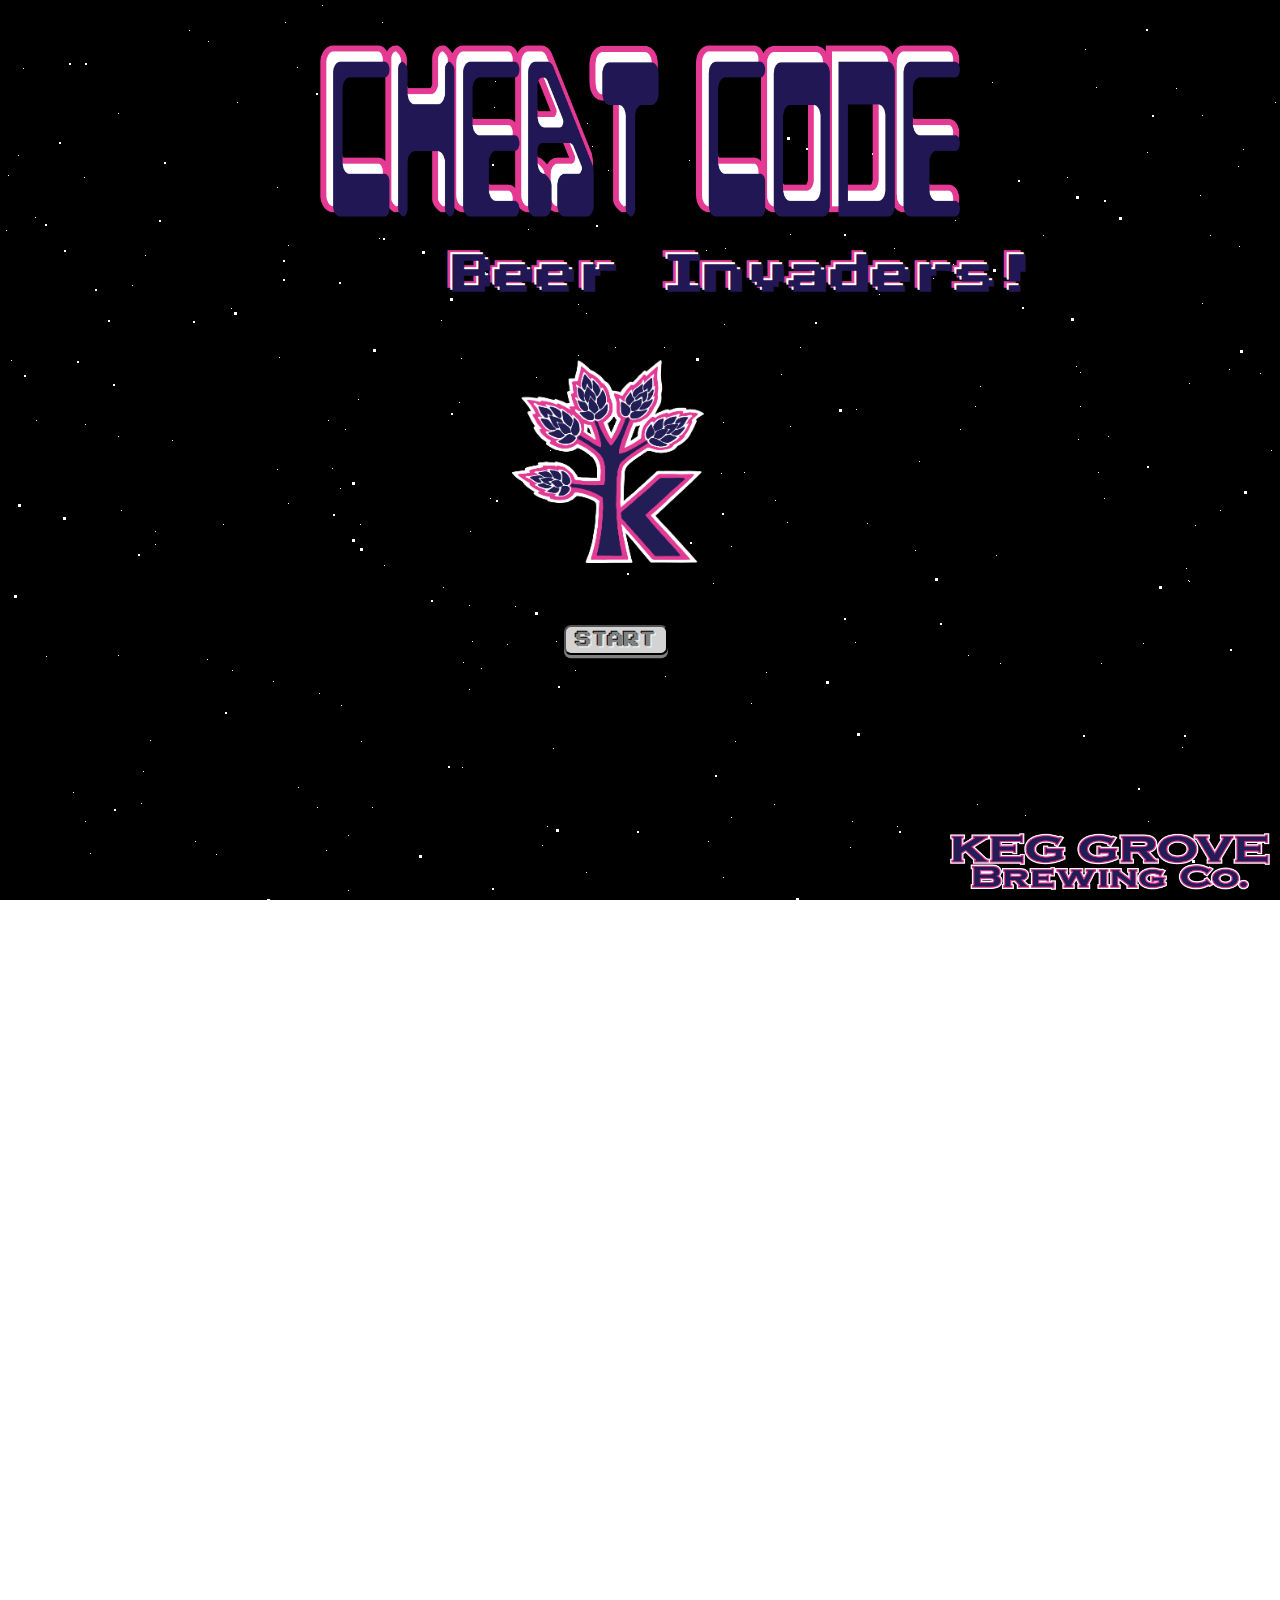
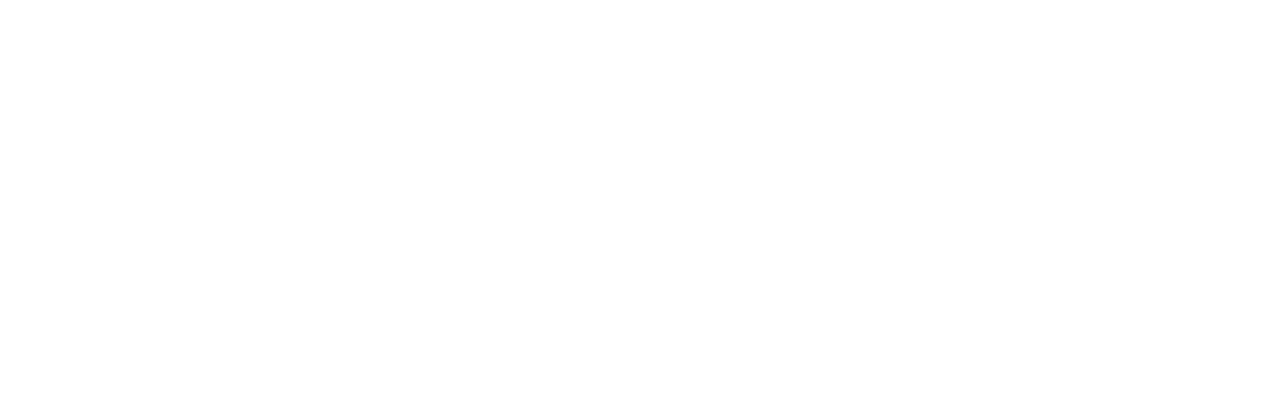
<file: public/index.html>
<!doctype html>
<html lang="en">

<head>
  <meta charset="utf-8">
  <meta name="viewport" content="width=device-width, initial-scale=1, shrink-to-fit=no">
  <link href='https://fonts.googleapis.com/css?family=Lato:300,400,700' rel='stylesheet' type='text/css'>
  <link rel="stylesheet" href="https://fonts.googleapis.com/css?family=Roboto:300,400,500,700|Material+Icons">
  <link rel="stylesheet" href="styles/bootstrap-material-design.min.css">
  <link rel="stylesheet" href="styles/main.css">
  <link rel='stylesheet' href='https://fonts.googleapis.com/css?family=Press Start 2P'>
  <title>Beer Invaders!</title>

</head>



  <div id="title-window" class="screen" style="display: block">
      <img id="cheat-code-logo" src="imgs/cheat code.png" alt="Cheat Code Logo">
      <img id="keg-grove-logo" src="imgs/keg grove.png" alt="Keg Grove Logo">
      <p id="game-title">Beer Invaders!</p>
      <p id="game-title-background-1">Beer Invaders!</p>
      <p id="game-title-background-2">Beer Invaders!</p>

      <img id="k-logo" src="imgs/K logo.png" alt="K Logo">

      <p id="stars"></p>
      <p id="stars2"></p>
      <p id="stars3"></p>
      <p id="title"></p>
      
      <button id="start-button" onclick='startGame()'>START</button>
  </div>

  <div id="game-window" class="screen">
    <p id='score'><span>Score:</span><span id="scoreEl">0</span></p>
    <p id='lives'><span>Lives:</span><span id="livesEl">3</span></p>
    <p id='level'><span>Level:</span><span id="levelEl">1</span></p>
    <p id='wave'><span>Wave:</span><span id="waveEl">1</span></p>
    
    <canvas id='canvas' ></canvas>
    
      <div style="width: 64px">
        <img id="joystick-base" src="imgs/joystick-base.png"/>
        <div id="stick">
          <img src="imgs/joystick-red.png">
        </div>

        <div id="stickButton" style="display: hidden">
          <img src="imgs/joystick-red.png">
        </div>

        <img id="keg-grove-logo" src="imgs/keg grove.png" alt="Keg Grove Logo">
      </div>
      
  </div>

  <div id="game-over-window" class="screen">
    <p id="game-over-text">Game Over!</p>
    <p id='final-score'><span>Final Score:</span><span id="finalscoreEl"></span></p>
      <button id="restart-button" onclick="window.location.reload();">Play Again?</button>
  </div>

  <div id="game-won-window" class="screen">
    <p id="game-won-text">You Won!</p>
    <p id="random-identifier"><span>Your Code:</span><span id="random-number"></span></p>
    <p id="winning-text"> Take a screenshot of this screen and take it to <span id="keg-grove">Keg Grove Brewery</span> for a prize!</p>
    <p id='final-score'><span>Final Score:</span><span id="winningScoreEl"></span></p>
      <button id="restart-button" onclick="window.location.reload();">Play Again?</button>
  </div>

 


  <script src="scripts/jquery.min.js"></script>
  <script src="scripts/popper.js"></script>
  <script src="scripts/bootstrap-material-design.js"></script>
  <script>$("body").bootstrapMaterialDesign();</script>

  <script src="scripts/main.js"></script>


</html>
</file>
<file: public/styles/main.css>
body {
    margin: 0;
    display: flex;
    justify-content: center;
    align-items: center;
    background-color: darkgrey;
    overflow: hidden;
}

#score {
    position: absolute;
    top: 10px;
    left: 10px;
    color: white;
    font: bold 0.55em 'Press Start 2P';
    margin: 0;
}

#final-score {
    position: absolute;
    top: 40%;
    left: calc(50% - 150px);
    color: white;
    font: bold 1.25em 'Press Start 2P';
    /* center text */

    white-space: wrap;
}

#random-identifier {
    position: absolute;
    top: 48%;
    left: 20%;
    left: 20%;
    color: white;
    font: bold 0.75em 'Press Start 2P';
    margin: 0;
}

#winning-text {
    position: absolute;
    top: 55%;
    left: 5%;
    color: white;
    font: 0.75em 'Press Start 2P';
    margin: 0;
    text-align: center;
}

#keg-grove {
    font : bold 1.2em 'Press Start 2P';
    color: #E43A9E;
}

#game-over-text{
    position: absolute;
    top: 40%;
    left: calc(50% - 150px);
    color: white;
    font: bold 2em 'Press Start 2P';
}

#game-won-text{
    position: absolute;
    top: 30%;
    left: calc(50% - 150px);
    color: white;
    font: bold 2em 'Press Start 2P';
}

#lives {
    position: absolute;
    top: 10px;
    right: 10px;
    color: white;
    font: bold 0.55em 'Press Start 2P';
    margin: 0;
}

#level {
    position: absolute;
    top: 10px;
    right: calc(50%);
    color: white;
    font: bold 0.5em 'Press Start 2P';
    margin: 0;
}

#wave {
    position: absolute;
    top: 10px;
    right: calc(33.5%);
    color: white;
    font: bold 0.5em 'Press Start 2P';
    margin: 0;
}

#game-window {
    position: relative;
}

#title-window {
    position: absolute;
    top: 0;
    left: 0;
    width: 100%;
    height: 100%;
    /* background-color: #252525; */
    background-color: #000000;
    /* opacity: 0.5; */
    display: flex;
    justify-content: center;
    align-items: center;
}

#game-title {
    z-index:2;
    font: bold 1.9em 'Press Start 2P';
    /* padding: 100px; */
    position: absolute;
    top: 25.2%;
    left: 32.4%;
    color: #211754;

}

#game-title-background-1 {
    z-index:1;
    font: bold 1.9em 'Press Start 2P';
    /* padding: 100px; */
    position: absolute;
    top: 25%;
    left: 32.2%;
    color: white;

}

#game-title-background-2 {
    z-index:0;
    font: bold 1.9em 'Press Start 2P';
    /* padding: 100px; */
    position: absolute;
    top: 24.8%;
    left: 32%;
    color: #E43A94;

}



#cheat-code-logo {
    z-index: 2;
    max-width: 50%;
    position: absolute;
    top: 5%;
    left: 25%;
}


#keg-grove-logo {
    max-width: 35%;
    height: auto;
    width: auto\9;
    /* ie8 */
    position: absolute;
    right: 10px;
    bottom: 10px;
}

#k-logo {
    max-width: 20%;
    /* ie8 */
    position: absolute;
    right: 42%;
    bottom: 40%;
}


#start-button {
   
    font: bold 1em 'Press Start 2P';
    padding: 5px 10px 5px 10px ;
    background-color: lightgray;
    text-shadow: -1px -1px black, 1px 1px white;
    color: gray;
	border-radius: 7px;
    box-shadow: 0 .2em gray; 
    cursor: pointer;
    position: absolute;
    top: 65%;
    left: calc(50% - 50px); 
}

#start-button:active {
    background-color: gray;
    box-shadow: 0 5px #666;
    transform: translateY(4px);
}

#restart-button {
   
    font: bold 1em 'Press Start 2P';
    padding: 5px 10px 5px 10px ;
    background-color: lightgray;
    text-shadow: -1px -1px black, 1px 1px white;
    color: gray;
	border-radius: 7px;
    box-shadow: 0 .2em gray; 
    cursor: pointer;
    position: absolute;
    top: 70%;
    left: calc(50% - 105px); 
}

#restart-button:active {
    background-color: gray;
    box-shadow: 0 5px #666;
    transform: translateY(4px);
}

#canvas {
    z-index: 1;
}

#joystick-base{
    position: absolute;
    bottom: 9.95%;
    left: calc(50% - 50px);
}


#stick{
    position: absolute; 
    left: calc(50% - 27px); 
    bottom: 9%; 
    transition: all 0.2s ease 0s; 
    transform: translate3d(0px, 0px, 0px);
}

#stickButton{
   display: hidden;
}


/* game over window */
#game-over-window {
    position: absolute;
    top: 0;
    left: 0;
    width: 100%;
    height: 100%;
    background-color: #000;
    /* opacity: 0.5; */
    display: flex;
    justify-content: center;
    align-items: center;
}

#game-won-window {
    position: absolute;
    top: 0;
    left: 0;
    width: 100%;
    height: 100%;
    background-color: #000;
    /* opacity: 0.5; */
    display: flex;
    justify-content: center;
    align-items: center;
}


/* media queries for different sizes of application uses */


@media (max-width: 3000px) {
    #keg-grove-logo {
        max-width: 50%;
    }

    #cheat-code-logo {
        max-width: 50%;
        position: absolute;
        top: 5%;
        left: 25%;
       
    }

    #game-title {
        z-index:2;
        font: bold 2.6em 'Press Start 2P';
        /* padding: 100px; */
        position: absolute;
        top: 28.2%;
        left: 35.4%;
        color: #211754;
    
    }
    
    #game-title-background-1 {
        z-index:1;
        font: bold 2.6em 'Press Start 2P';
        /* padding: 100px; */
        position: absolute;
        top: 28%;
        left: 35.2%;
        color: white;
    
    }
    
    #game-title-background-2 {
        z-index:0;
        font: bold 2.6em 'Press Start 2P';
        /* padding: 100px; */
        position: absolute;
        top: 27.8%;
        left: 35%;
        color: #E43A94;
    
    }

    #start-button {
        top: calc(75% - 50px);
        left: calc(48% - 50px);
        max-width: 50%;
    }

    #stick{
        left: calc(50% - 27px); 
        bottom: 12.6%; 
        transition: all 0.2s ease 0s; 
        transform: translate3d(0px, 0px, 0px);
    }

    #stickButton{
        display: hidden;
     }

     #k-logo {
        max-width: 15%;
        /* ie8 */
        position: absolute;
        right: 45%;
        top: 40%;
        z-index: 2;
    }

    #keg-grove-logo {
        max-width: 25%;
        height: auto;
        width: auto\9;
        /* ie8 */
        position: absolute;
        right: 10px;
        bottom: 10px;
    }
    

}

@media (max-width: 1024px) {
    #keg-grove-logo {
        max-width: 50%;
    }

    #cheat-code-logo {
        max-width: 75%;
        position: absolute;
        top: 28%;
        left: 50%;
        transform: translate(-50%, -50%);
    }

    #game-title {
        z-index:2;
        font: bold 1.5em 'Press Start 2P';
        /* padding: 100px; */
        position: absolute;
        top: calc(42.3%);
        left: calc(50% - 180px);
        color: #211754;

    }
    
    #game-title-background-1 {
        z-index:1;
        font: bold 1.5em 'Press Start 2P';
        /* padding: 100px; */
        position: absolute;
        top: calc(42%);
        left: calc(50% - 182px);

    }

    #game-title-background-2 {
        z-index:0;
        font: bold 1.5em 'Press Start 2P';
        /* padding: 100px; */
        position: absolute;
        top: calc(41.8%);
        left: calc(50% - 184px);
        color: #E43A94;

    }

    #start-button {
        top: calc(55% - 50px);
        left: calc(50% - 50px);

    }

    #stick{
        left: calc(50% - 27px); 
        bottom: 12.6%; 
        transition: all 0.2s ease 0s; 
        transform: translate3d(0px, 0px, 0px);
    }

    #stickButton{
        display: hidden;
     }

}

@media (max-width: 800px) {
    #keg-grove-logo {
        max-width: 50%;
    }

    #cheat-code-logo {
        max-width: 75%;
        position: absolute;
        top: 28%;
        left: 50%;
        transform: translate(-50%, -50%);
    }

    #game-title {
        z-index:2;
        font: bold 1.5em 'Press Start 2P';
        /* padding: 100px; */
        position: absolute;
        top: 38.1%;
        left: calc(50% - 160px);
        color: #211754;

    }
    
    #game-title-background-1 {
        z-index:1;
        font: bold 1.5em 'Press Start 2P';
        /* padding: 100px; */
        position: absolute;
        top: 37.8%;
        left: calc(50% - 162px);

    }

    #game-title-background-2 {
        z-index:0;
        font: bold 1.5em 'Press Start 2P';
        /* padding: 100px; */
        position: absolute;
        top: 37.5%;
        left: calc(50% - 164px);
        color: #E43A94;

    }

    #start-button {
        top: 60%;
        left: 37%;

    }

    #stick{
        left: calc(50% - 27px); 
        bottom: 12.6%; 
        transition: all 0.2s ease 0s; 
        transform: translate3d(0px, 0px, 0px);
    }

    #stickButton{
        display: hidden;
     }

}


@media (max-width: 460px) {
    #keg-grove-logo {
        max-width: 50%;
    }

    #cheat-code-logo {
        max-width: 75%;
        position: absolute;
        top: 28%;
        left: 50%;
        transform: translate(-50%, -50%);
    }

    #k-logo {
        max-width: 30%;
        height: auto;
        width: auto\9;
        /* ie8 */
        position: absolute;
        right: 38%;
        bottom: 43%;
    }

    #game-title {
        z-index:2;
        font: bold 1.4em 'Press Start 2P';
        /* padding: 100px; */
        position: absolute;
        top: 34.3%;
        left: calc(50% - 149px);
        color: #211754;

    }
    
    #game-title-background-1 {
        z-index:1;
        font: bold 1.4em 'Press Start 2P';
        /* padding: 100px; */
        position: absolute;
        top: 34.1%;
        left: calc(50% - 151px);

    }

    #game-title-background-2 {
        z-index:0;
        font: bold 1.4em 'Press Start 2P';
        /* padding: 100px; */
        position: absolute;
        top: 33.8%;
        left: calc(50% - 153px);
        color: #E43A94;

    }

    #start-button {
        top: 60%;
        left: 37%;

    }

    #stick{
        left: calc(50% - 27px); 
        bottom: 12.6%; 
        transition: all 0.2s ease 0s; 
        transform: translate3d(0px, 0px, 0px);
    }

    #game-over-text {
        font: bold 1.8em 'Press Start 2P';
        /* padding: 100px; */
        position: absolute;
        top: 45%;
        /* transform: translate(-50%, -50%); */

    }

    #game-won-text {
        font: bold 2.2em 'Press Start 2P';
        /* padding: 100px; */
        position: absolute;
        top: 30%;
        /* transform: translate(-50%, -50%); */

    }

    #stickButton{
        display: hidden;
     }

}

@media (max-width: 360px) {
    #game-title {
        z-index:2;
        font: bold 1em 'Press Start 2P';
        /* padding: 100px; */
        position: absolute;
        top: 17.1%;
        left: 6.5%;
        color: #211754;

    }

    #game-title-background-1 {
        z-index:1;
        font: bold 1.1em 'Press Start 2P';
        /* padding: 100px; */
        position: absolute;
        top: 16.8%;
        left: 6%;

    }

    #game-title-background-2 {
        z-index:0;
        font: bold 1.1em 'Press Start 2P';
        /* padding: 100px; */
        position: absolute;
        top: 16.5%;
        left: 5.5%;
        color: #E43A94;

    }

    #start-button {
        top: 25%;
        left: calc(50% - 50px);
    }   

    #cheat-code-logo {
        max-width: 75%;
        position: absolute;
        top: 10%;
        left: 50%;
        transform: translate(-50%, -50%);
    }

    #stick{
        left: calc(50% - 27px); 
        bottom: 13.35%; 
        transition: all 0.2s ease 0s; 
        transform: translate3d(0px, 0px, 0px);
    }

    #game-over-text {
        font: bold 1.5em 'Press Start 2P';
        /* padding: 100px; */
        position: absolute;
        top: 40%;
        /* transform: translate(-50%, -50%); */

    }

    #game-won-text {
        font: bold 1.5em 'Press Start 2P';
        /* padding: 100px; */
        position: absolute;
        top: 30%;
        left: 50%;
        /* transform: translate(-50%, -50%); */

    }

    #stickButton{
        display: hidden;
     }
}


/* CSS moving background 
    from https://codepen.io/sarazond/pen/LYGbwj?editors=1100
*/

body {
    height: 100%;
    background: radial-gradient(ellipse at bottom, #1b2735 0%, #090a0f 100%);
    overflow: hidden;
  }
  
  #stars {
    width: 1px;
    height: 1px;
    background: transparent;
    box-shadow: 694px 1571px #FFF , 1422px 15px #FFF , 1539px 1997px #FFF , 449px 1474px #FFF , 713px 1524px #FFF , 281px 1386px #FFF , 1212px 1319px #FFF , 735px 741px #FFF , 1630px 1368px #FFF , 961px 1849px #FFF , 828px 1659px #FFF , 192px 1623px #FFF , 1870px 486px #FFF , 992px 82px #FFF , 141px 803px #FFF , 1393px 1599px #FFF , 380px 1312px #FFF , 140px 1654px #FFF , 1744px 371px #FFF , 612px 1244px #FFF , 1239px 246px #FFF , 85px 424px #FFF , 358px 399px #FFF , 1918px 548px #FFF , 1828px 531px #FFF , 1239px 1826px #FFF , 809px 140px #FFF , 279px 357px #FFF , 1040px 1016px #FFF , 1027px 1189px #FFF , 61px 1626px #FFF , 1530px 1668px #FFF , 1043px 1716px #FFF , 843px 1341px #FFF , 1667px 279px #FFF , 390px 1377px #FFF , 1579px 1901px #FFF , 1955px 1615px #FFF , 1664px 1195px #FFF , 1303px 624px #FFF , 151px 1210px #FFF , 711px 1967px #FFF , 1584px 1079px #FFF , 1375px 821px #FFF , 1132px 1730px #FFF , 347px 1512px #FFF , 1816px 1786px #FFF , 1074px 1895px #FFF , 919px 923px #FFF , 298px 787px #FFF , 1249px 1019px #FFF , 1527px 1110px #FFF , 117px 999px #FFF , 1202px 115px #FFF , 908px 1001px #FFF , 1508px 494px #FFF , 723px 877px #FFF , 145px 255px #FFF , 8px 175px #FFF , 1475px 732px #FFF , 1372px 1828px #FFF , 1381px 368px #FFF , 718px 1518px #FFF , 1189px 581px #FFF , 1344px 401px #FFF , 916px 1819px #FFF , 446px 146px #FFF , 1093px 1758px #FFF , 170px 1185px #FFF , 1385px 1444px #FFF , 450px 1395px #FFF , 1857px 589px #FFF , 1654px 70px #FFF , 334px 1383px #FFF , 1800px 1586px #FFF , 461px 358px #FFF , 184px 1782px #FFF , 1164px 1688px #FFF , 660px 944px #FFF , 515px 1636px #FFF , 575px 670px #FFF , 1472px 1986px #FFF , 1328px 1363px #FFF , 908px 1932px #FFF , 1922px 1247px #FFF , 60px 1301px #FFF , 121px 510px #FFF , 489px 1018px #FFF , 1912px 969px #FFF , 1350px 1551px #FFF , 1244px 1910px #FFF , 45px 1077px #FFF , 1036px 1461px #FFF , 1583px 1669px #FFF , 1988px 553px #FFF , 118px 113px #FFF , 1555px 375px #FFF , 118px 436px #FFF , 1228px 1532px #FFF , 1746px 1435px #FFF , 84px 1783px #FFF , 1304px 1262px #FFF , 1896px 339px #FFF , 92px 1985px #FFF , 1870px 1797px #FFF , 955px 220px #FFF , 586px 313px #FFF , 1188px 580px #FFF , 1489px 1278px #FFF , 1104px 498px #FFF , 867px 523px #FFF , 6px 230px #FFF , 107px 1775px #FFF , 879px 294px #FFF , 1723px 1393px #FFF , 132px 285px #FFF , 1807px 257px #FFF , 1311px 1424px #FFF , 1182px 747px #FFF , 145px 1031px #FFF , 1884px 670px #FFF , 960px 429px #FFF , 1962px 608px #FFF , 1186px 568px #FFF , 551px 1889px #FFF , 1012px 1358px #FFF , 1969px 368px #FFF , 1339px 78px #FFF , 903px 1950px #FFF , 1870px 1674px #FFF , 1310px 1276px #FFF , 1210px 235px #FFF , 764px 1876px #FFF , 855px 1135px #FFF , 1732px 323px #FFF , 977px 804px #FFF , 1286px 1398px #FFF , 536px 377px #FFF , 584px 911px #FFF , 856px 409px #FFF , 490px 1572px #FFF , 1740px 199px #FFF , 1346px 1745px #FFF , 619px 1920px #FFF , 1966px 91px #FFF , 501px 1312px #FFF , 665px 676px #FFF , 1229px 369px #FFF , 1139px 1066px #FFF , 1394px 590px #FFF , 537px 1877px #FFF , 1260px 373px #FFF , 1726px 1647px #FFF , 472px 641px #FFF , 385px 1630px #FFF , 288px 245px #FFF , 495px 81px #FFF , 207px 659px #FFF , 1230px 1780px #FFF , 720px 1180px #FFF , 490px 498px #FFF , 1402px 409px #FFF , 1874px 1847px #FFF , 850px 847px #FFF , 390px 1720px #FFF , 1796px 1724px #FFF , 1076px 366px #FFF , 1483px 1450px #FFF , 183px 1193px #FFF , 548px 1044px #FFF , 1848px 1460px #FFF , 765px 206px #FFF , 1580px 763px #FFF , 1472px 1179px #FFF , 425px 1869px #FFF , 1345px 1993px #FFF , 787px 522px #FFF , 1502px 479px #FFF , 1013px 1847px #FFF , 1294px 1240px #FFF , 314px 1852px #FFF , 1614px 1229px #FFF , 1176px 1539px #FFF , 234px 1421px #FFF , 645px 1844px #FFF , 1149px 1929px #FFF , 1460px 1311px #FFF , 412px 1715px #FFF , 547px 826px #FFF , 819px 1930px #FFF , 1678px 1107px #FFF , 283px 1306px #FFF , 615px 347px #FFF , 1853px 298px #FFF , 453px 1306px #FFF , 1318px 1077px #FFF , 751px 703px #FFF , 326px 850px #FFF , 71px 1716px #FFF , 722px 1966px #FFF , 231px 308px #FFF , 1073px 1330px #FFF , 256px 1150px #FFF , 766px 672px #FFF , 1259px 1381px #FFF , 345px 429px #FFF , 360px 524px #FFF , 58px 1348px #FFF , 866px 1043px #FFF , 1238px 166px #FFF , 1858px 1953px #FFF , 1658px 557px #FFF , 1715px 1282px #FFF , 1985px 723px #FFF , 1472px 155px #FFF , 721px 473px #FFF , 481px 668px #FFF , 1660px 1309px #FFF , 1220px 510px #FFF , 613px 1980px #FFF , 1404px 342px #FFF , 223px 524px #FFF , 1522px 280px #FFF , 473px 1075px #FFF , 1297px 1176px #FFF , 1648px 625px #FFF , 382px 22px #FFF , 1010px 269px #FFF , 131px 1841px #FFF , 1185px 1426px #FFF , 1822px 1065px #FFF , 1062px 1732px #FFF , 35px 217px #FFF , 145px 1769px #FFF , 1556px 1966px #FFF , 550px 1005px #FFF , 1098px 472px #FFF , 237px 102px #FFF , 1750px 741px #FFF , 27px 1780px #FFF , 54px 1104px #FFF , 1754px 1240px #FFF , 949px 1544px #FFF , 1071px 1078px #FFF , 1432px 946px #FFF , 586px 872px #FFF , 1296px 1591px #FFF , 1867px 746px #FFF , 841px 1870px #FFF , 317px 807px #FFF , 114px 1790px #FFF , 541px 1423px #FFF , 1943px 82px #FFF , 587px 123px #FFF , 1611px 1163px #FFF , 706px 250px #FFF , 322px 5px #FFF , 895px 165px #FFF , 1914px 1481px #FFF , 1779px 1502px #FFF , 1757px 1689px #FFF , 459px 402px #FFF , 664px 347px #FFF , 900px 156px #FFF , 1404px 1903px #FFF , 1933px 1291px #FFF , 1425px 90px #FFF , 1175px 1119px #FFF , 441px 320px #FFF , 1524px 242px #FFF , 484px 1932px #FFF , 847px 1661px #FFF , 859px 1649px #FFF , 1558px 1941px #FFF , 1721px 765px #FFF , 109px 1406px #FFF , 1294px 1781px #FFF , 731px 546px #FFF , 505px 1572px #FFF , 1514px 363px #FFF , 592px 146px #FFF , 1172px 1699px #FFF , 1043px 235px #FFF , 1374px 1140px #FFF , 1708px 1467px #FFF , 862px 1290px #FFF , 1665px 1510px #FFF , 1563px 361px #FFF , 1375px 185px #FFF , 557px 1102px #FFF , 1846px 1515px #FFF , 162px 1763px #FFF , 1338px 928px #FFF , 1686px 1050px #FFF , 1380px 8px #FFF , 1356px 1817px #FFF , 467px 1591px #FFF , 1979px 1644px #FFF , 838px 1244px #FFF , 175px 1437px #FFF , 1012px 944px #FFF , 1189px 383px #FFF , 1400px 1972px #FFF , 689px 160px #FFF , 1305px 916px #FFF , 1620px 908px #FFF , 542px 845px #FFF , 134px 1094px #FFF , 733px 1389px #FFF , 285px 995px #FFF , 1101px 663px #FFF , 831px 1055px #FFF , 731px 817px #FFF , 1517px 403px #FFF , 84px 177px #FFF , 216px 854px #FFF , 67px 1875px #FFF , 1446px 494px #FFF , 1981px 480px #FFF , 358px 1424px #FFF , 1709px 1164px #FFF , 1929px 1280px #FFF , 1069px 1786px #FFF , 800px 347px #FFF , 1815px 1393px #FFF , 1765px 1739px #FFF , 1641px 1296px #FFF , 1980px 556px #FFF , 1845px 563px #FFF , 1949px 1000px #FFF , 410px 972px #FFF , 1886px 1226px #FFF , 1602px 586px #FFF , 1867px 1626px #FFF , 125px 1953px #FFF , 1497px 1621px #FFF , 813px 1162px #FFF , 425px 95px #FFF , 1559px 1894px #FFF , 1673px 1639px #FFF , 341px 705px #FFF , 1698px 1439px #FFF , 684px 1340px #FFF , 1970px 853px #FFF , 1192px 1484px #FFF , 1532px 537px #FFF , 340px 488px #FFF , 73px 792px #FFF , 578px 355px #FFF , 1467px 1517px #FFF , 926px 1744px #FFF , 1841px 838px #FFF , 90px 853px #FFF , 882px 1487px #FFF , 515px 606px #FFF , 195px 841px #FFF , 231px 1544px #FFF , 1147px 152px #FFF , 697px 1193px #FFF , 400px 1917px #FFF , 23px 68px #FFF , 1834px 571px #FFF , 1157px 1378px #FFF , 1028px 1856px #FFF , 580px 1944px #FFF , 965px 1968px #FFF , 815px 932px #FFF , 1248px 1960px #FFF , 897px 826px #FFF , 920px 1220px #FFF , 734px 1693px #FFF , 1014px 1437px #FFF , 1096px 87px #FFF , 614px 1460px #FFF , 1069px 1983px #FFF , 95px 1051px #FFF , 1357px 1246px #FFF , 980px 386px #FFF , 295px 1313px #FFF , 915px 550px #FFF , 117px 1624px #FFF , 1946px 1039px #FFF , 969px 1270px #FFF , 384px 565px #FFF , 550px 1949px #FFF , 1134px 1173px #FFF , 788px 1961px #FFF , 1415px 783px #FFF , 1500px 540px #FFF , 784px 1873px #FFF , 1191px 1168px #FFF , 1787px 1327px #FFF , 1161px 970px #FFF , 1695px 913px #FFF , 1327px 86px #FFF , 1950px 1205px #FFF , 880px 1696px #FFF , 1930px 733px #FFF , 919px 461px #FFF , 189px 30px #FFF , 196px 1497px #FFF , 708px 841px #FFF , 1158px 862px #FFF , 774px 804px #FFF , 1541px 217px #FFF , 1703px 65px #FFF , 11px 1142px #FFF , 1143px 643px #FFF , 277px 187px #FFF , 1844px 553px #FFF , 1580px 1211px #FFF , 1050px 1790px #FFF , 297px 67px #FFF , 1561px 1785px #FFF , 1754px 244px #FFF , 1327px 775px #FFF , 1641px 1037px #FFF , 764px 1532px #FFF , 1514px 1991px #FFF , 448px 1103px #FFF , 1587px 782px #FFF , 1394px 886px #FFF , 735px 1875px #FFF , 1596px 1226px #FFF , 751px 1776px #FFF , 368px 1470px #FFF , 1667px 1461px #FFF , 1579px 1558px #FFF , 1458px 1828px #FFF , 1040px 1441px #FFF , 1698px 977px #FFF , 1934px 625px #FFF , 1080px 372px #FFF , 1824px 126px #FFF , 543px 1773px #FFF , 840px 1276px #FFF , 155px 544px #FFF , 1166px 1100px #FFF , 741px 1073px #FFF , 975px 406px #FFF , 725px 248px #FFF , 1698px 1756px #FFF , 35px 1824px #FFF , 523px 482px #FFF , 646px 498px #FFF , 662px 996px #FFF , 761px 1738px #FFF , 634px 1366px #FFF , 1350px 84px #FFF , 1445px 1361px #FFF , 758px 1247px #FFF , 1243px 149px #FFF , 85px 821px #FFF , 118px 655px #FFF , 1081px 1051px #FFF , 1589px 1297px #FFF , 1581px 420px #FFF , 1597px 1213px #FFF , 1926px 1046px #FFF , 494px 107px #FFF , 1911px 1541px #FFF , 550px 450px #FFF , 789px 1191px #FFF , 348px 890px #FFF , 468px 1729px #FFF , 143px 771px #FFF , 469px 605px #FFF , 1080px 406px #FFF , 790px 426px #FFF , 1153px 1261px #FFF , 527px 73px #FFF , 1965px 656px #FFF , 285px 1702px #FFF , 1317px 1947px #FFF , 825px 179px #FFF , 55px 1298px #FFF , 1408px 769px #FFF , 37px 1903px #FFF , 507px 644px #FFF , 528px 229px #FFF , 1554px 401px #FFF , 907px 1907px #FFF , 1606px 1168px #FFF , 372px 807px #FFF , 1448px 1348px #FFF , 1271px 450px #FFF , 1637px 113px #FFF , 1884px 1472px #FFF , 953px 264px #FFF , 1670px 841px #FFF , 129px 1482px #FFF , 1761px 1441px #FFF , 1983px 545px #FFF , 1px 1607px #FFF , 723px 422px #FFF , 386px 1221px #FFF , 565px 1285px #FFF , 846px 1333px #FFF , 198px 1846px #FFF , 509px 1526px #FFF , 1085px 49px #FFF , 1598px 1449px #FFF , 1716px 855px #FFF , 379px 238px #FFF , 1547px 1510px #FFF , 316px 933px #FFF , 1511px 1238px #FFF , 1108px 436px #FFF , 1501px 1090px #FFF , 825px 1893px #FFF , 361px 741px #FFF , 328px 420px #FFF , 855px 642px #FFF , 626px 1896px #FFF , 1701px 1223px #FFF , 798px 210px #FFF , 1025px 1618px #FFF , 382px 1946px #FFF , 790px 234px #FFF , 469px 689px #FFF , 1035px 1733px #FFF , 1643px 232px #FFF , 479px 1846px #FFF , 1727px 716px #FFF , 296px 1415px #FFF , 933px 278px #FFF , 86px 973px #FFF , 553px 748px #FFF , 1926px 1162px #FFF , 28px 1522px #FFF , 781px 374px #FFF , 128px 1761px #FFF , 1990px 39px #FFF , 548px 1585px #FFF , 150px 740px #FFF , 208px 1868px #FFF , 1306px 1300px #FFF , 1895px 1685px #FFF , 1786px 904px #FFF , 496px 1550px #FFF , 1195px 525px #FFF , 1078px 439px #FFF , 1211px 1897px #FFF , 673px 1129px #FFF , 808px 1613px #FFF , 319px 693px #FFF , 232px 670px #FFF , 1087px 1102px #FFF , 564px 1293px #FFF , 470px 531px #FFF , 1869px 439px #FFF , 86px 1574px #FFF , 949px 1726px #FFF , 488px 1680px #FFF , 504px 1179px #FFF , 1669px 1248px #FFF , 852px 821px #FFF , 1658px 976px #FFF , 1301px 1662px #FFF , 11px 360px #FFF , 739px 173px #FFF , 155px 531px #FFF , 724px 324px #FFF , 1665px 710px #FFF , 1742px 765px #FFF , 1495px 1900px #FFF , 1774px 257px #FFF , 744px 472px #FFF , 339px 1397px #FFF , 1782px 1033px #FFF , 1327px 1902px #FFF , 1516px 127px #FFF , 1558px 1263px #FFF , 28px 1007px #FFF , 1854px 509px #FFF , 463px 662px #FFF , 540px 1520px #FFF , 1274px 923px #FFF , 37px 1896px #FFF , 672px 1502px #FFF , 1554px 125px #FFF , 470px 1105px #FFF , 969px 1599px #FFF , 867px 1884px #FFF , 1411px 101px #FFF , 716px 1085px #FFF , 1418px 1091px #FFF , 348px 835px #FFF , 18px 155px #FFF , 279px 1396px #FFF , 614px 1123px #FFF , 1275px 102px #FFF , 184px 1529px #FFF , 1316px 637px #FFF , 277px 469px #FFF , 1720px 1449px #FFF , 485px 272px #FFF , 1714px 830px #FFF , 1910px 665px #FFF , 627px 1521px #FFF , 1148px 821px #FFF , 69px 1574px #FFF , 1495px 1774px #FFF , 1378px 33px #FFF , 549px 1751px #FFF , 668px 1363px #FFF , 1803px 962px #FFF , 1835px 1754px #FFF , 773px 1336px #FFF , 1352px 903px #FFF , 1821px 937px #FFF , 285px 22px #FFF , 417px 1532px #FFF , 1860px 1829px #FFF , 1580px 1769px #FFF , 1938px 1330px #FFF , 10px 922px #FFF , 1321px 1600px #FFF , 1721px 620px #FFF , 608px 170px #FFF , 860px 1238px #FFF , 1696px 1670px #FFF , 1411px 1796px #FFF , 775px 500px #FFF , 1691px 1080px #FFF , 3px 1227px #FFF , 1626px 1484px #FFF , 352px 1109px #FFF , 1388px 1663px #FFF , 1028px 1125px #FFF , 182px 1308px #FFF , 996px 555px #FFF , 894px 248px #FFF , 172px 440px #FFF , 855px 1331px #FFF , 1000px 663px #FFF , 208px 41px #FFF , 1048px 1207px #FFF , 1919px 1754px #FFF , 1114px 1565px #FFF , 977px 1180px #FFF , 1666px 1558px #FFF , 443px 587px #FFF , 273px 681px #FFF , 672px 1651px #FFF , 379px 1922px #FFF , 556px 641px #FFF , 669px 1829px #FFF , 1392px 632px #FFF , 968px 655px #FFF , 1946px 1854px #FFF , 1167px 1010px #FFF , 578px 304px #FFF , 1276px 1071px #FFF , 286px 1289px #FFF , 1472px 1741px #FFF , 1517px 1414px #FFF , 553px 1286px #FFF , 1952px 362px #FFF , 398px 1515px #FFF , 1357px 877px #FFF , 1677px 212px #FFF , 1166px 1990px #FFF , 288px 503px #FFF , 1630px 332px #FFF , 1586px 1406px #FFF , 785px 97px #FFF , 1309px 1214px #FFF , 1735px 166px #FFF , 46px 656px #FFF , 713px 583px #FFF , 1324px 385px #FFF , 1449px 1095px #FFF , 1625px 1538px #FFF , 1381px 214px #FFF , 1735px 129px #FFF , 1930px 1376px #FFF , 1579px 151px #FFF , 1053px 1734px #FFF , 1176px 88px #FFF , 1594px 1800px #FFF , 1446px 876px #FFF , 1351px 740px #FFF , 822px 962px #FFF , 1340px 1741px #FFF , 1795px 1498px #FFF , 332px 468px #FFF , 804px 1485px #FFF , 1202px 303px #FFF , 1025px 815px #FFF , 1455px 489px #FFF , 462px 767px #FFF , 1558px 1700px #FFF , 1650px 579px #FFF , 1487px 45px #FFF , 1200px 195px #FFF , 1066px 878px #FFF , 36px 420px #FFF , 1067px 177px #FFF , 923px 1031px #FFF, 2468px 768px #FFF, 2550px 405px #FFF, 2315px 809px #FFF, 2280px 850px #FFF, 2010px 900px #FFF, 2089px 824px #FFF, 2144px 412px #FFF, 2287px 567px #FFF, 2359px 900px #FFF, 2468px 745px #FFF, 2550px 927px #FFF, 2315px 998px #FFF, 2280px 1187px #FFF, 2010px 1205px #FFF, 2089px 1350px #FFF, 2144px 967px #FFF, 2287px 885px #FFF, 2359px 1055px #FFF, 2121px 877px #FFF , 2017px 212px #FFF , 2167px 1990px #FFF , 2063px 503px #FFF , 2234px 332px #FFF , 2157px 1406px #FFF , 2069px 97px #FFF , 2145px 1214px #FFF , 2376px 166px #FFF , 2345px 656px #FFF , 2475px 583px #FFF , 2187px 385px #FFF , 2276px 1095px #FFF;
    animation: animStar 50s linear infinite;
  }
  #stars:after {
    content: " ";
    position: absolute;
    top: 2000px;
    width: 1px;
    height: 1px;
    background: transparent;
    box-shadow: 694px 1571px #FFF , 1422px 15px #FFF , 1539px 1997px #FFF , 449px 1474px #FFF , 713px 1524px #FFF , 281px 1386px #FFF , 1212px 1319px #FFF , 735px 741px #FFF , 1630px 1368px #FFF , 961px 1849px #FFF , 828px 1659px #FFF , 192px 1623px #FFF , 1870px 486px #FFF , 992px 82px #FFF , 141px 803px #FFF , 1393px 1599px #FFF , 380px 1312px #FFF , 140px 1654px #FFF , 1744px 371px #FFF , 612px 1244px #FFF , 1239px 246px #FFF , 85px 424px #FFF , 358px 399px #FFF , 1918px 548px #FFF , 1828px 531px #FFF , 1239px 1826px #FFF , 809px 140px #FFF , 279px 357px #FFF , 1040px 1016px #FFF , 1027px 1189px #FFF , 61px 1626px #FFF , 1530px 1668px #FFF , 1043px 1716px #FFF , 843px 1341px #FFF , 1667px 279px #FFF , 390px 1377px #FFF , 1579px 1901px #FFF , 1955px 1615px #FFF , 1664px 1195px #FFF , 1303px 624px #FFF , 151px 1210px #FFF , 711px 1967px #FFF , 1584px 1079px #FFF , 1375px 821px #FFF , 1132px 1730px #FFF , 347px 1512px #FFF , 1816px 1786px #FFF , 1074px 1895px #FFF , 919px 923px #FFF , 298px 787px #FFF , 1249px 1019px #FFF , 1527px 1110px #FFF , 117px 999px #FFF , 1202px 115px #FFF , 908px 1001px #FFF , 1508px 494px #FFF , 723px 877px #FFF , 145px 255px #FFF , 8px 175px #FFF , 1475px 732px #FFF , 1372px 1828px #FFF , 1381px 368px #FFF , 718px 1518px #FFF , 1189px 581px #FFF , 1344px 401px #FFF , 916px 1819px #FFF , 446px 146px #FFF , 1093px 1758px #FFF , 170px 1185px #FFF , 1385px 1444px #FFF , 450px 1395px #FFF , 1857px 589px #FFF , 1654px 70px #FFF , 334px 1383px #FFF , 1800px 1586px #FFF , 461px 358px #FFF , 184px 1782px #FFF , 1164px 1688px #FFF , 660px 944px #FFF , 515px 1636px #FFF , 575px 670px #FFF , 1472px 1986px #FFF , 1328px 1363px #FFF , 908px 1932px #FFF , 1922px 1247px #FFF , 60px 1301px #FFF , 121px 510px #FFF , 489px 1018px #FFF , 1912px 969px #FFF , 1350px 1551px #FFF , 1244px 1910px #FFF , 45px 1077px #FFF , 1036px 1461px #FFF , 1583px 1669px #FFF , 1988px 553px #FFF , 118px 113px #FFF , 1555px 375px #FFF , 118px 436px #FFF , 1228px 1532px #FFF , 1746px 1435px #FFF , 84px 1783px #FFF , 1304px 1262px #FFF , 1896px 339px #FFF , 92px 1985px #FFF , 1870px 1797px #FFF , 955px 220px #FFF , 586px 313px #FFF , 1188px 580px #FFF , 1489px 1278px #FFF , 1104px 498px #FFF , 867px 523px #FFF , 6px 230px #FFF , 107px 1775px #FFF , 879px 294px #FFF , 1723px 1393px #FFF , 132px 285px #FFF , 1807px 257px #FFF , 1311px 1424px #FFF , 1182px 747px #FFF , 145px 1031px #FFF , 1884px 670px #FFF , 960px 429px #FFF , 1962px 608px #FFF , 1186px 568px #FFF , 551px 1889px #FFF , 1012px 1358px #FFF , 1969px 368px #FFF , 1339px 78px #FFF , 903px 1950px #FFF , 1870px 1674px #FFF , 1310px 1276px #FFF , 1210px 235px #FFF , 764px 1876px #FFF , 855px 1135px #FFF , 1732px 323px #FFF , 977px 804px #FFF , 1286px 1398px #FFF , 536px 377px #FFF , 584px 911px #FFF , 856px 409px #FFF , 490px 1572px #FFF , 1740px 199px #FFF , 1346px 1745px #FFF , 619px 1920px #FFF , 1966px 91px #FFF , 501px 1312px #FFF , 665px 676px #FFF , 1229px 369px #FFF , 1139px 1066px #FFF , 1394px 590px #FFF , 537px 1877px #FFF , 1260px 373px #FFF , 1726px 1647px #FFF , 472px 641px #FFF , 385px 1630px #FFF , 288px 245px #FFF , 495px 81px #FFF , 207px 659px #FFF , 1230px 1780px #FFF , 720px 1180px #FFF , 490px 498px #FFF , 1402px 409px #FFF , 1874px 1847px #FFF , 850px 847px #FFF , 390px 1720px #FFF , 1796px 1724px #FFF , 1076px 366px #FFF , 1483px 1450px #FFF , 183px 1193px #FFF , 548px 1044px #FFF , 1848px 1460px #FFF , 765px 206px #FFF , 1580px 763px #FFF , 1472px 1179px #FFF , 425px 1869px #FFF , 1345px 1993px #FFF , 787px 522px #FFF , 1502px 479px #FFF , 1013px 1847px #FFF , 1294px 1240px #FFF , 314px 1852px #FFF , 1614px 1229px #FFF , 1176px 1539px #FFF , 234px 1421px #FFF , 645px 1844px #FFF , 1149px 1929px #FFF , 1460px 1311px #FFF , 412px 1715px #FFF , 547px 826px #FFF , 819px 1930px #FFF , 1678px 1107px #FFF , 283px 1306px #FFF , 615px 347px #FFF , 1853px 298px #FFF , 453px 1306px #FFF , 1318px 1077px #FFF , 751px 703px #FFF , 326px 850px #FFF , 71px 1716px #FFF , 722px 1966px #FFF , 231px 308px #FFF , 1073px 1330px #FFF , 256px 1150px #FFF , 766px 672px #FFF , 1259px 1381px #FFF , 345px 429px #FFF , 360px 524px #FFF , 58px 1348px #FFF , 866px 1043px #FFF , 1238px 166px #FFF , 1858px 1953px #FFF , 1658px 557px #FFF , 1715px 1282px #FFF , 1985px 723px #FFF , 1472px 155px #FFF , 721px 473px #FFF , 481px 668px #FFF , 1660px 1309px #FFF , 1220px 510px #FFF , 613px 1980px #FFF , 1404px 342px #FFF , 223px 524px #FFF , 1522px 280px #FFF , 473px 1075px #FFF , 1297px 1176px #FFF , 1648px 625px #FFF , 382px 22px #FFF , 1010px 269px #FFF , 131px 1841px #FFF , 1185px 1426px #FFF , 1822px 1065px #FFF , 1062px 1732px #FFF , 35px 217px #FFF , 145px 1769px #FFF , 1556px 1966px #FFF , 550px 1005px #FFF , 1098px 472px #FFF , 237px 102px #FFF , 1750px 741px #FFF , 27px 1780px #FFF , 54px 1104px #FFF , 1754px 1240px #FFF , 949px 1544px #FFF , 1071px 1078px #FFF , 1432px 946px #FFF , 586px 872px #FFF , 1296px 1591px #FFF , 1867px 746px #FFF , 841px 1870px #FFF , 317px 807px #FFF , 114px 1790px #FFF , 541px 1423px #FFF , 1943px 82px #FFF , 587px 123px #FFF , 1611px 1163px #FFF , 706px 250px #FFF , 322px 5px #FFF , 895px 165px #FFF , 1914px 1481px #FFF , 1779px 1502px #FFF , 1757px 1689px #FFF , 459px 402px #FFF , 664px 347px #FFF , 900px 156px #FFF , 1404px 1903px #FFF , 1933px 1291px #FFF , 1425px 90px #FFF , 1175px 1119px #FFF , 441px 320px #FFF , 1524px 242px #FFF , 484px 1932px #FFF , 847px 1661px #FFF , 859px 1649px #FFF , 1558px 1941px #FFF , 1721px 765px #FFF , 109px 1406px #FFF , 1294px 1781px #FFF , 731px 546px #FFF , 505px 1572px #FFF , 1514px 363px #FFF , 592px 146px #FFF , 1172px 1699px #FFF , 1043px 235px #FFF , 1374px 1140px #FFF , 1708px 1467px #FFF , 862px 1290px #FFF , 1665px 1510px #FFF , 1563px 361px #FFF , 1375px 185px #FFF , 557px 1102px #FFF , 1846px 1515px #FFF , 162px 1763px #FFF , 1338px 928px #FFF , 1686px 1050px #FFF , 1380px 8px #FFF , 1356px 1817px #FFF , 467px 1591px #FFF , 1979px 1644px #FFF , 838px 1244px #FFF , 175px 1437px #FFF , 1012px 944px #FFF , 1189px 383px #FFF , 1400px 1972px #FFF , 689px 160px #FFF , 1305px 916px #FFF , 1620px 908px #FFF , 542px 845px #FFF , 134px 1094px #FFF , 733px 1389px #FFF , 285px 995px #FFF , 1101px 663px #FFF , 831px 1055px #FFF , 731px 817px #FFF , 1517px 403px #FFF , 84px 177px #FFF , 216px 854px #FFF , 67px 1875px #FFF , 1446px 494px #FFF , 1981px 480px #FFF , 358px 1424px #FFF , 1709px 1164px #FFF , 1929px 1280px #FFF , 1069px 1786px #FFF , 800px 347px #FFF , 1815px 1393px #FFF , 1765px 1739px #FFF , 1641px 1296px #FFF , 1980px 556px #FFF , 1845px 563px #FFF , 1949px 1000px #FFF , 410px 972px #FFF , 1886px 1226px #FFF , 1602px 586px #FFF , 1867px 1626px #FFF , 125px 1953px #FFF , 1497px 1621px #FFF , 813px 1162px #FFF , 425px 95px #FFF , 1559px 1894px #FFF , 1673px 1639px #FFF , 341px 705px #FFF , 1698px 1439px #FFF , 684px 1340px #FFF , 1970px 853px #FFF , 1192px 1484px #FFF , 1532px 537px #FFF , 340px 488px #FFF , 73px 792px #FFF , 578px 355px #FFF , 1467px 1517px #FFF , 926px 1744px #FFF , 1841px 838px #FFF , 90px 853px #FFF , 882px 1487px #FFF , 515px 606px #FFF , 195px 841px #FFF , 231px 1544px #FFF , 1147px 152px #FFF , 697px 1193px #FFF , 400px 1917px #FFF , 23px 68px #FFF , 1834px 571px #FFF , 1157px 1378px #FFF , 1028px 1856px #FFF , 580px 1944px #FFF , 965px 1968px #FFF , 815px 932px #FFF , 1248px 1960px #FFF , 897px 826px #FFF , 920px 1220px #FFF , 734px 1693px #FFF , 1014px 1437px #FFF , 1096px 87px #FFF , 614px 1460px #FFF , 1069px 1983px #FFF , 95px 1051px #FFF , 1357px 1246px #FFF , 980px 386px #FFF , 295px 1313px #FFF , 915px 550px #FFF , 117px 1624px #FFF , 1946px 1039px #FFF , 969px 1270px #FFF , 384px 565px #FFF , 550px 1949px #FFF , 1134px 1173px #FFF , 788px 1961px #FFF , 1415px 783px #FFF , 1500px 540px #FFF , 784px 1873px #FFF , 1191px 1168px #FFF , 1787px 1327px #FFF , 1161px 970px #FFF , 1695px 913px #FFF , 1327px 86px #FFF , 1950px 1205px #FFF , 880px 1696px #FFF , 1930px 733px #FFF , 919px 461px #FFF , 189px 30px #FFF , 196px 1497px #FFF , 708px 841px #FFF , 1158px 862px #FFF , 774px 804px #FFF , 1541px 217px #FFF , 1703px 65px #FFF , 11px 1142px #FFF , 1143px 643px #FFF , 277px 187px #FFF , 1844px 553px #FFF , 1580px 1211px #FFF , 1050px 1790px #FFF , 297px 67px #FFF , 1561px 1785px #FFF , 1754px 244px #FFF , 1327px 775px #FFF , 1641px 1037px #FFF , 764px 1532px #FFF , 1514px 1991px #FFF , 448px 1103px #FFF , 1587px 782px #FFF , 1394px 886px #FFF , 735px 1875px #FFF , 1596px 1226px #FFF , 751px 1776px #FFF , 368px 1470px #FFF , 1667px 1461px #FFF , 1579px 1558px #FFF , 1458px 1828px #FFF , 1040px 1441px #FFF , 1698px 977px #FFF , 1934px 625px #FFF , 1080px 372px #FFF , 1824px 126px #FFF , 543px 1773px #FFF , 840px 1276px #FFF , 155px 544px #FFF , 1166px 1100px #FFF , 741px 1073px #FFF , 975px 406px #FFF , 725px 248px #FFF , 1698px 1756px #FFF , 35px 1824px #FFF , 523px 482px #FFF , 646px 498px #FFF , 662px 996px #FFF , 761px 1738px #FFF , 634px 1366px #FFF , 1350px 84px #FFF , 1445px 1361px #FFF , 758px 1247px #FFF , 1243px 149px #FFF , 85px 821px #FFF , 118px 655px #FFF , 1081px 1051px #FFF , 1589px 1297px #FFF , 1581px 420px #FFF , 1597px 1213px #FFF , 1926px 1046px #FFF , 494px 107px #FFF , 1911px 1541px #FFF , 550px 450px #FFF , 789px 1191px #FFF , 348px 890px #FFF , 468px 1729px #FFF , 143px 771px #FFF , 469px 605px #FFF , 1080px 406px #FFF , 790px 426px #FFF , 1153px 1261px #FFF , 527px 73px #FFF , 1965px 656px #FFF , 285px 1702px #FFF , 1317px 1947px #FFF , 825px 179px #FFF , 55px 1298px #FFF , 1408px 769px #FFF , 37px 1903px #FFF , 507px 644px #FFF , 528px 229px #FFF , 1554px 401px #FFF , 907px 1907px #FFF , 1606px 1168px #FFF , 372px 807px #FFF , 1448px 1348px #FFF , 1271px 450px #FFF , 1637px 113px #FFF , 1884px 1472px #FFF , 953px 264px #FFF , 1670px 841px #FFF , 129px 1482px #FFF , 1761px 1441px #FFF , 1983px 545px #FFF , 1px 1607px #FFF , 723px 422px #FFF , 386px 1221px #FFF , 565px 1285px #FFF , 846px 1333px #FFF , 198px 1846px #FFF , 509px 1526px #FFF , 1085px 49px #FFF , 1598px 1449px #FFF , 1716px 855px #FFF , 379px 238px #FFF , 1547px 1510px #FFF , 316px 933px #FFF , 1511px 1238px #FFF , 1108px 436px #FFF , 1501px 1090px #FFF , 825px 1893px #FFF , 361px 741px #FFF , 328px 420px #FFF , 855px 642px #FFF , 626px 1896px #FFF , 1701px 1223px #FFF , 798px 210px #FFF , 1025px 1618px #FFF , 382px 1946px #FFF , 790px 234px #FFF , 469px 689px #FFF , 1035px 1733px #FFF , 1643px 232px #FFF , 479px 1846px #FFF , 1727px 716px #FFF , 296px 1415px #FFF , 933px 278px #FFF , 86px 973px #FFF , 553px 748px #FFF , 1926px 1162px #FFF , 28px 1522px #FFF , 781px 374px #FFF , 128px 1761px #FFF , 1990px 39px #FFF , 548px 1585px #FFF , 150px 740px #FFF , 208px 1868px #FFF , 1306px 1300px #FFF , 1895px 1685px #FFF , 1786px 904px #FFF , 496px 1550px #FFF , 1195px 525px #FFF , 1078px 439px #FFF , 1211px 1897px #FFF , 673px 1129px #FFF , 808px 1613px #FFF , 319px 693px #FFF , 232px 670px #FFF , 1087px 1102px #FFF , 564px 1293px #FFF , 470px 531px #FFF , 1869px 439px #FFF , 86px 1574px #FFF , 949px 1726px #FFF , 488px 1680px #FFF , 504px 1179px #FFF , 1669px 1248px #FFF , 852px 821px #FFF , 1658px 976px #FFF , 1301px 1662px #FFF , 11px 360px #FFF , 739px 173px #FFF , 155px 531px #FFF , 724px 324px #FFF , 1665px 710px #FFF , 1742px 765px #FFF , 1495px 1900px #FFF , 1774px 257px #FFF , 744px 472px #FFF , 339px 1397px #FFF , 1782px 1033px #FFF , 1327px 1902px #FFF , 1516px 127px #FFF , 1558px 1263px #FFF , 28px 1007px #FFF , 1854px 509px #FFF , 463px 662px #FFF , 540px 1520px #FFF , 1274px 923px #FFF , 37px 1896px #FFF , 672px 1502px #FFF , 1554px 125px #FFF , 470px 1105px #FFF , 969px 1599px #FFF , 867px 1884px #FFF , 1411px 101px #FFF , 716px 1085px #FFF , 1418px 1091px #FFF , 348px 835px #FFF , 18px 155px #FFF , 279px 1396px #FFF , 614px 1123px #FFF , 1275px 102px #FFF , 184px 1529px #FFF , 1316px 637px #FFF , 277px 469px #FFF , 1720px 1449px #FFF , 485px 272px #FFF , 1714px 830px #FFF , 1910px 665px #FFF , 627px 1521px #FFF , 1148px 821px #FFF , 69px 1574px #FFF , 1495px 1774px #FFF , 1378px 33px #FFF , 549px 1751px #FFF , 668px 1363px #FFF , 1803px 962px #FFF , 1835px 1754px #FFF , 773px 1336px #FFF , 1352px 903px #FFF , 1821px 937px #FFF , 285px 22px #FFF , 417px 1532px #FFF , 1860px 1829px #FFF , 1580px 1769px #FFF , 1938px 1330px #FFF , 10px 922px #FFF , 1321px 1600px #FFF , 1721px 620px #FFF , 608px 170px #FFF , 860px 1238px #FFF , 1696px 1670px #FFF , 1411px 1796px #FFF , 775px 500px #FFF , 1691px 1080px #FFF , 3px 1227px #FFF , 1626px 1484px #FFF , 352px 1109px #FFF , 1388px 1663px #FFF , 1028px 1125px #FFF , 182px 1308px #FFF , 996px 555px #FFF , 894px 248px #FFF , 172px 440px #FFF , 855px 1331px #FFF , 1000px 663px #FFF , 208px 41px #FFF , 1048px 1207px #FFF , 1919px 1754px #FFF , 1114px 1565px #FFF , 977px 1180px #FFF , 1666px 1558px #FFF , 443px 587px #FFF , 273px 681px #FFF , 672px 1651px #FFF , 379px 1922px #FFF , 556px 641px #FFF , 669px 1829px #FFF , 1392px 632px #FFF , 968px 655px #FFF , 1946px 1854px #FFF , 1167px 1010px #FFF , 578px 304px #FFF , 1276px 1071px #FFF , 286px 1289px #FFF , 1472px 1741px #FFF , 1517px 1414px #FFF , 553px 1286px #FFF , 1952px 362px #FFF , 398px 1515px #FFF , 1357px 877px #FFF , 1677px 212px #FFF , 1166px 1990px #FFF , 288px 503px #FFF , 1630px 332px #FFF , 1586px 1406px #FFF , 785px 97px #FFF , 1309px 1214px #FFF , 1735px 166px #FFF , 46px 656px #FFF , 713px 583px #FFF , 1324px 385px #FFF , 1449px 1095px #FFF , 1625px 1538px #FFF , 1381px 214px #FFF , 1735px 129px #FFF , 1930px 1376px #FFF , 1579px 151px #FFF , 1053px 1734px #FFF , 1176px 88px #FFF , 1594px 1800px #FFF , 1446px 876px #FFF , 1351px 740px #FFF , 822px 962px #FFF , 1340px 1741px #FFF , 1795px 1498px #FFF , 332px 468px #FFF , 804px 1485px #FFF , 1202px 303px #FFF , 1025px 815px #FFF , 1455px 489px #FFF , 462px 767px #FFF , 1558px 1700px #FFF , 1650px 579px #FFF , 1487px 45px #FFF , 1200px 195px #FFF , 1066px 878px #FFF , 36px 420px #FFF , 1067px 177px #FFF , 923px 1031px #FFF, 2468px 768px #FFF, 2550px 405px #FFF, 2315px 809px #FFF, 2280px 850px #FFF, 2010px 900px #FFF, 2089px 824px #FFF, 2144px 412px #FFF, 2287px 567px #FFF, 2359px 900px #FFF, 2468px 768px #FFF, 2550px 989px #FFF, 2315px 1100px #FFF, 2280px 1253px #FFF, 2010px 1305px #FFF, 2089px 1196px #FFF, 2144px 1089px #FFF, 2287px 1004px #FFF, 2359px 1164px #FFF;
  }
  
  #stars2 {
    width: 2px;
    height: 2px;
    background: transparent;
    box-shadow: 1897px 154px #FFF , 1635px 754px #FFF , 1184px 718px #FFF , 492px 871px #FFF , 1474px 1702px #FFF , 1919px 850px #FFF , 1578px 877px #FFF , 605px 982px #FFF , 760px 1468px #FFF , 690px 525px #FFF , 1769px 1820px #FFF , 940px 606px #FFF , 1788px 492px #FFF , 1848px 1779px #FFF , 614px 1369px #FFF , 138px 537px #FFF , 748px 1786px #FFF , 1820px 212px #FFF , 1018px 163px #FFF , 193px 304px #FFF , 942px 1564px #FFF , 1325px 1193px #FFF , 1230px 632px #FFF , 1961px 292px #FFF , 627px 556px #FFF , 59px 125px #FFF , 159px 203px #FFF , 777px 1529px #FFF , 1083px 718px #FFF , 1019px 1066px #FFF , 742px 1541px #FFF , 1105px 1704px #FFF , 1402px 924px #FFF , 85px 46px #FFF , 1677px 932px #FFF , 1638px 231px #FFF , 64px 233px #FFF , 369px 1140px #FFF , 558px 669px #FFF , 872px 136px #FFF , 844px 217px #FFF , 1517px 1922px #FFF , 995px 1679px #FFF , 1377px 1992px #FFF , 990px 1611px #FFF , 1113px 1536px #FFF , 1340px 1944px #FFF , 680px 1192px #FFF , 269px 1571px #FFF , 997px 1954px #FFF , 333px 497px #FFF , 1147px 449px #FFF , 1836px 46px #FFF , 327px 39px #FFF , 1898px 177px #FFF , 1528px 162px #FFF , 24px 358px #FFF , 521px 1305px #FFF , 1085px 1195px #FFF , 1317px 1203px #FFF , 806px 131px #FFF , 431px 583px #FFF , 1588px 1218px #FFF , 1816px 253px #FFF , 1643px 994px #FFF , 1138px 771px #FFF , 1307px 1397px #FFF , 1744px 1837px #FFF , 1331px 1436px #FFF , 113px 367px #FFF , 1761px 1168px #FFF , 1908px 1968px #FFF , 339px 265px #FFF , 1416px 401px #FFF , 1645px 479px #FFF , 815px 305px #FFF , 1309px 367px #FFF , 1027px 1356px #FFF , 891px 1348px #FFF , 45px 207px #FFF , 898px 115px #FFF , 1021px 242px #FFF , 1784px 104px #FFF , 1115px 1020px #FFF , 1543px 1360px #FFF , 451px 1805px #FFF , 1175px 1246px #FFF , 95px 272px #FFF , 1916px 668px #FFF , 789px 1871px #FFF , 408px 1921px #FFF , 1875px 853px #FFF , 383px 221px #FFF , 1992px 1663px #FFF , 1508px 884px #FFF , 883px 1891px #FFF , 1533px 21px #FFF , 72px 1728px #FFF , 1840px 284px #FFF , 783px 1250px #FFF , 562px 447px #FFF , 400px 911px #FFF , 177px 1078px #FFF , 861px 1412px #FFF , 114px 792px #FFF , 1839px 98px #FFF , 492px 147px #FFF , 1742px 1092px #FFF , 48px 1098px #FFF , 1831px 174px #FFF , 225px 695px #FFF , 1585px 82px #FFF , 108px 303px #FFF , 1322px 93px #FFF , 307px 1607px #FFF , 813px 1869px #FFF , 952px 170px #FFF , 521px 1986px #FFF , 1218px 1610px #FFF , 651px 953px #FFF , 1898px 1122px #FFF , 1456px 1927px #FFF , 1146px 12px #FFF , 522px 1791px #FFF , 496px 483px #FFF , 684px 468px #FFF , 1280px 1145px #FFF , 224px 985px #FFF , 283px 262px #FFF , 1935px 1439px #FFF , 1298px 567px #FFF , 844px 601px #FFF , 558px 1568px #FFF , 1312px 1846px #FFF , 771px 1948px #FFF , 1790px 1303px #FFF , 451px 396px #FFF , 693px 1090px #FFF , 1590px 1288px #FFF , 508px 1504px #FFF , 1717px 1220px #FFF , 442px 1913px #FFF , 1636px 1874px #FFF , 1022px 290px #FFF , 448px 749px #FFF , 715px 758px #FFF , 1712px 1333px #FFF , 1742px 14px #FFF , 150px 1514px #FFF , 1739px 312px #FFF , 1064px 857px #FFF , 322px 1220px #FFF , 1756px 1116px #FFF , 1126px 1163px #FFF , 684px 1972px #FFF , 1850px 1933px #FFF , 1995px 1151px #FFF , 316px 76px #FFF , 69px 46px #FFF , 1147px 1755px #FFF , 722px 496px #FFF , 1152px 98px #FFF , 1310px 662px #FFF , 1733px 1758px #FFF , 899px 814px #FFF , 579px 1426px #FFF , 596px 208px #FFF , 401px 1142px #FFF , 1916px 72px #FFF , 1495px 1554px #FFF , 1078px 1088px #FFF , 781px 1516px #FFF , 923px 1160px #FFF , 1509px 1523px #FFF , 126px 951px #FFF , 1573px 857px #FFF , 1820px 1966px #FFF , 1493px 1133px #FFF , 1413px 12px #FFF , 193px 964px #FFF , 1825px 257px #FFF , 283px 243px #FFF , 1501px 607px #FFF , 258px 1229px #FFF , 475px 110px #FFF , 1006px 1782px #FFF , 1104px 183px #FFF , 1574px 963px #FFF , 164px 145px #FFF , 612px 1596px #FFF , 77px 344px #FFF , 515px 1992px #FFF , 1552px 1959px #FFF , 101px 1635px #FFF , 104px 1985px #FFF , 829px 1688px #FFF , 637px 814px #FFF , 1456px 386px #FFF , 1375px 660px #FFF , 39px 1588px #FFF, 2468px 768px #FFF, 2550px 405px #FFF, 2315px 809px #FFF, 2280px 850px #FFF, 2010px 900px #FFF, 2089px 824px #FFF, 2144px 412px #FFF, 2287px 567px #FFF, 2359px 900px #FFF, 2468px 768px #FFF, 2550px 989px #FFF, 2315px 1100px #FFF, 2280px 1253px #FFF, 2010px 1305px #FFF, 2089px 1196px #FFF, 2144px 1089px #FFF, 2287px 1004px #FFF, 2359px 1164px #FFF;
    animation: animStar 100s linear infinite;
  }
  #stars2:after {
    content: " ";
    position: absolute;
    top: 2000px;
    width: 2px;
    height: 2px;
    background: transparent;
    box-shadow: 1897px 154px #FFF , 1635px 754px #FFF , 1184px 718px #FFF , 492px 871px #FFF , 1474px 1702px #FFF , 1919px 850px #FFF , 1578px 877px #FFF , 605px 982px #FFF , 760px 1468px #FFF , 690px 525px #FFF , 1769px 1820px #FFF , 940px 606px #FFF , 1788px 492px #FFF , 1848px 1779px #FFF , 614px 1369px #FFF , 138px 537px #FFF , 748px 1786px #FFF , 1820px 212px #FFF , 1018px 163px #FFF , 193px 304px #FFF , 942px 1564px #FFF , 1325px 1193px #FFF , 1230px 632px #FFF , 1961px 292px #FFF , 627px 556px #FFF , 59px 125px #FFF , 159px 203px #FFF , 777px 1529px #FFF , 1083px 718px #FFF , 1019px 1066px #FFF , 742px 1541px #FFF , 1105px 1704px #FFF , 1402px 924px #FFF , 85px 46px #FFF , 1677px 932px #FFF , 1638px 231px #FFF , 64px 233px #FFF , 369px 1140px #FFF , 558px 669px #FFF , 872px 136px #FFF , 844px 217px #FFF , 1517px 1922px #FFF , 995px 1679px #FFF , 1377px 1992px #FFF , 990px 1611px #FFF , 1113px 1536px #FFF , 1340px 1944px #FFF , 680px 1192px #FFF , 269px 1571px #FFF , 997px 1954px #FFF , 333px 497px #FFF , 1147px 449px #FFF , 1836px 46px #FFF , 327px 39px #FFF , 1898px 177px #FFF , 1528px 162px #FFF , 24px 358px #FFF , 521px 1305px #FFF , 1085px 1195px #FFF , 1317px 1203px #FFF , 806px 131px #FFF , 431px 583px #FFF , 1588px 1218px #FFF , 1816px 253px #FFF , 1643px 994px #FFF , 1138px 771px #FFF , 1307px 1397px #FFF , 1744px 1837px #FFF , 1331px 1436px #FFF , 113px 367px #FFF , 1761px 1168px #FFF , 1908px 1968px #FFF , 339px 265px #FFF , 1416px 401px #FFF , 1645px 479px #FFF , 815px 305px #FFF , 1309px 367px #FFF , 1027px 1356px #FFF , 891px 1348px #FFF , 45px 207px #FFF , 898px 115px #FFF , 1021px 242px #FFF , 1784px 104px #FFF , 1115px 1020px #FFF , 1543px 1360px #FFF , 451px 1805px #FFF , 1175px 1246px #FFF , 95px 272px #FFF , 1916px 668px #FFF , 789px 1871px #FFF , 408px 1921px #FFF , 1875px 853px #FFF , 383px 221px #FFF , 1992px 1663px #FFF , 1508px 884px #FFF , 883px 1891px #FFF , 1533px 21px #FFF , 72px 1728px #FFF , 1840px 284px #FFF , 783px 1250px #FFF , 562px 447px #FFF , 400px 911px #FFF , 177px 1078px #FFF , 861px 1412px #FFF , 114px 792px #FFF , 1839px 98px #FFF , 492px 147px #FFF , 1742px 1092px #FFF , 48px 1098px #FFF , 1831px 174px #FFF , 225px 695px #FFF , 1585px 82px #FFF , 108px 303px #FFF , 1322px 93px #FFF , 307px 1607px #FFF , 813px 1869px #FFF , 952px 170px #FFF , 521px 1986px #FFF , 1218px 1610px #FFF , 651px 953px #FFF , 1898px 1122px #FFF , 1456px 1927px #FFF , 1146px 12px #FFF , 522px 1791px #FFF , 496px 483px #FFF , 684px 468px #FFF , 1280px 1145px #FFF , 224px 985px #FFF , 283px 262px #FFF , 1935px 1439px #FFF , 1298px 567px #FFF , 844px 601px #FFF , 558px 1568px #FFF , 1312px 1846px #FFF , 771px 1948px #FFF , 1790px 1303px #FFF , 451px 396px #FFF , 693px 1090px #FFF , 1590px 1288px #FFF , 508px 1504px #FFF , 1717px 1220px #FFF , 442px 1913px #FFF , 1636px 1874px #FFF , 1022px 290px #FFF , 448px 749px #FFF , 715px 758px #FFF , 1712px 1333px #FFF , 1742px 14px #FFF , 150px 1514px #FFF , 1739px 312px #FFF , 1064px 857px #FFF , 322px 1220px #FFF , 1756px 1116px #FFF , 1126px 1163px #FFF , 684px 1972px #FFF , 1850px 1933px #FFF , 1995px 1151px #FFF , 316px 76px #FFF , 69px 46px #FFF , 1147px 1755px #FFF , 722px 496px #FFF , 1152px 98px #FFF , 1310px 662px #FFF , 1733px 1758px #FFF , 899px 814px #FFF , 579px 1426px #FFF , 596px 208px #FFF , 401px 1142px #FFF , 1916px 72px #FFF , 1495px 1554px #FFF , 1078px 1088px #FFF , 781px 1516px #FFF , 923px 1160px #FFF , 1509px 1523px #FFF , 126px 951px #FFF , 1573px 857px #FFF , 1820px 1966px #FFF , 1493px 1133px #FFF , 1413px 12px #FFF , 193px 964px #FFF , 1825px 257px #FFF , 283px 243px #FFF , 1501px 607px #FFF , 258px 1229px #FFF , 475px 110px #FFF , 1006px 1782px #FFF , 1104px 183px #FFF , 1574px 963px #FFF , 164px 145px #FFF , 612px 1596px #FFF , 77px 344px #FFF , 515px 1992px #FFF , 1552px 1959px #FFF , 101px 1635px #FFF , 104px 1985px #FFF , 829px 1688px #FFF , 637px 814px #FFF , 1456px 386px #FFF , 1375px 660px #FFF , 39px 1588px #FFF, 2468px 768px #FFF, 2550px 405px #FFF, 2315px 809px #FFF, 2280px 850px #FFF, 2010px 900px #FFF, 2089px 824px #FFF, 2144px 412px #FFF, 2287px 567px #FFF, 2359px 900px #FFF, 2468px 768px #FFF, 2550px 989px #FFF, 2315px 1100px #FFF, 2280px 1253px #FFF, 2010px 1305px #FFF, 2089px 1196px #FFF, 2144px 1089px #FFF, 2287px 1004px #FFF, 2359px 1164px #FFF;;
  }
  
  #stars3 {
    width: 3px;
    height: 3px;
    background: transparent;
    box-shadow: 993px 234px #FFF , 935px 543px #FFF , 1457px 749px #FFF , 1897px 928px #FFF , 63px 482px #FFF , 1931px 1268px #FFF , 497px 1193px #FFF , 1448px 348px #FFF , 1972px 436px #FFF , 1524px 226px #FFF , 1885px 1425px #FFF , 187px 1436px #FFF , 1820px 1395px #FFF , 260px 1539px #FFF , 307px 1608px #FFF , 1957px 692px #FFF , 1617px 811px #FFF , 1972px 1743px #FFF , 1119px 182px #FFF , 1618px 837px #FFF , 294px 963px #FFF , 1542px 1473px #FFF , 404px 1349px #FFF , 556px 794px #FFF , 422px 216px #FFF , 1609px 86px #FFF , 18px 469px #FFF , 1513px 1657px #FFF , 1583px 1198px #FFF , 1861px 1357px #FFF , 1808px 1565px #FFF , 857px 698px #FFF , 787px 102px #FFF , 352px 504px #FFF , 1335px 1199px #FFF , 535px 577px #FFF , 1354px 542px #FFF , 396px 1923px #FFF , 234px 277px #FFF , 1825px 980px #FFF , 1192px 825px #FFF , 67px 1942px #FFF , 1372px 1002px #FFF , 373px 314px #FFF , 787px 1576px #FFF , 696px 323px #FFF , 1635px 62px #FFF , 1290px 97px #FFF , 668px 448px #FFF , 1702px 1332px #FFF , 1917px 1977px #FFF , 1375px 576px #FFF , 826px 646px #FFF , 779px 1643px #FFF , 285px 1314px #FFF , 1991px 906px #FFF , 1912px 444px #FFF , 701px 1344px #FFF , 1870px 190px #FFF , 1076px 161px #FFF , 1716px 81px #FFF , 419px 820px #FFF , 267px 864px #FFF , 1244px 456px #FFF , 14px 560px #FFF , 492px 888px #FFF , 1157px 901px #FFF , 1397px 715px #FFF , 1496px 1960px #FFF , 839px 374px #FFF , 637px 1636px #FFF , 1504px 1550px #FFF , 360px 513px #FFF , 689px 1965px #FFF , 1182px 1691px #FFF , 616px 1492px #FFF , 765px 1776px #FFF , 1071px 283px #FFF , 759px 1055px #FFF , 1029px 907px #FFF , 916px 1598px #FFF , 1029px 1484px #FFF , 222px 1746px #FFF , 1592px 1333px #FFF , 796px 863px #FFF , 434px 915px #FFF , 352px 447px #FFF , 1305px 1184px #FFF , 1240px 315px #FFF , 427px 1222px #FFF , 1097px 1388px #FFF , 450px 263px #FFF , 1159px 551px #FFF , 1108px 1274px #FFF , 1474px 1035px #FFF , 1865px 1035px #FFF , 1981px 271px #FFF , 1934px 1811px #FFF , 1288px 297px #FFF , 1220px 1575px #FFF, 2468px 768px #FFF, 2550px 405px #FFF, 2315px 809px #FFF, 2280px 850px #FFF, 2010px 900px #FFF, 2089px 824px #FFF, 2144px 412px #FFF, 2287px 567px #FFF, 2359px 900px #FFF, 2468px 768px #FFF, 2550px 989px #FFF, 2315px 1100px #FFF, 2280px 1253px #FFF, 2010px 200px #FFF, 2280px 500px #FFF;
    animation: animStar 150s linear infinite;
  }
  #stars3:after {
    content: " ";
    position: absolute;
    top: 2000px;
    width: 3px;
    height: 3px;
    background: transparent;
    box-shadow: 993px 234px #FFF , 935px 543px #FFF , 1457px 749px #FFF , 1897px 928px #FFF , 63px 482px #FFF , 1931px 1268px #FFF , 497px 1193px #FFF , 1448px 348px #FFF , 1972px 436px #FFF , 1524px 226px #FFF , 1885px 1425px #FFF , 187px 1436px #FFF , 1820px 1395px #FFF , 260px 1539px #FFF , 307px 1608px #FFF , 1957px 692px #FFF , 1617px 811px #FFF , 1972px 1743px #FFF , 1119px 182px #FFF , 1618px 837px #FFF , 294px 963px #FFF , 1542px 1473px #FFF , 404px 1349px #FFF , 556px 794px #FFF , 422px 216px #FFF , 1609px 86px #FFF , 18px 469px #FFF , 1513px 1657px #FFF , 1583px 1198px #FFF , 1861px 1357px #FFF , 1808px 1565px #FFF , 857px 698px #FFF , 787px 102px #FFF , 352px 504px #FFF , 1335px 1199px #FFF , 535px 577px #FFF , 1354px 542px #FFF , 396px 1923px #FFF , 234px 277px #FFF , 1825px 980px #FFF , 1192px 825px #FFF , 67px 1942px #FFF , 1372px 1002px #FFF , 373px 314px #FFF , 787px 1576px #FFF , 696px 323px #FFF , 1635px 62px #FFF , 1290px 97px #FFF , 668px 448px #FFF , 1702px 1332px #FFF , 1917px 1977px #FFF , 1375px 576px #FFF , 826px 646px #FFF , 779px 1643px #FFF , 285px 1314px #FFF , 1991px 906px #FFF , 1912px 444px #FFF , 701px 1344px #FFF , 1870px 190px #FFF , 1076px 161px #FFF , 1716px 81px #FFF , 419px 820px #FFF , 267px 864px #FFF , 1244px 456px #FFF , 14px 560px #FFF , 492px 888px #FFF , 1157px 901px #FFF , 1397px 715px #FFF , 1496px 1960px #FFF , 839px 374px #FFF , 637px 1636px #FFF , 1504px 1550px #FFF , 360px 513px #FFF , 689px 1965px #FFF , 1182px 1691px #FFF , 616px 1492px #FFF , 765px 1776px #FFF , 1071px 283px #FFF , 759px 1055px #FFF , 1029px 907px #FFF , 916px 1598px #FFF , 1029px 1484px #FFF , 222px 1746px #FFF , 1592px 1333px #FFF , 796px 863px #FFF , 434px 915px #FFF , 352px 447px #FFF , 1305px 1184px #FFF , 1240px 315px #FFF , 427px 1222px #FFF , 1097px 1388px #FFF , 450px 263px #FFF , 1159px 551px #FFF , 1108px 1274px #FFF , 1474px 1035px #FFF , 1865px 1035px #FFF , 1981px 271px #FFF , 1934px 1811px #FFF , 1288px 297px #FFF , 1220px 1575px #FFF;
  }
  
  @keyframes animStar {
    from {
      transform: translateY(0px);
    }
    to {
      transform: translateY(-2000px);
    }
  }
</file>
